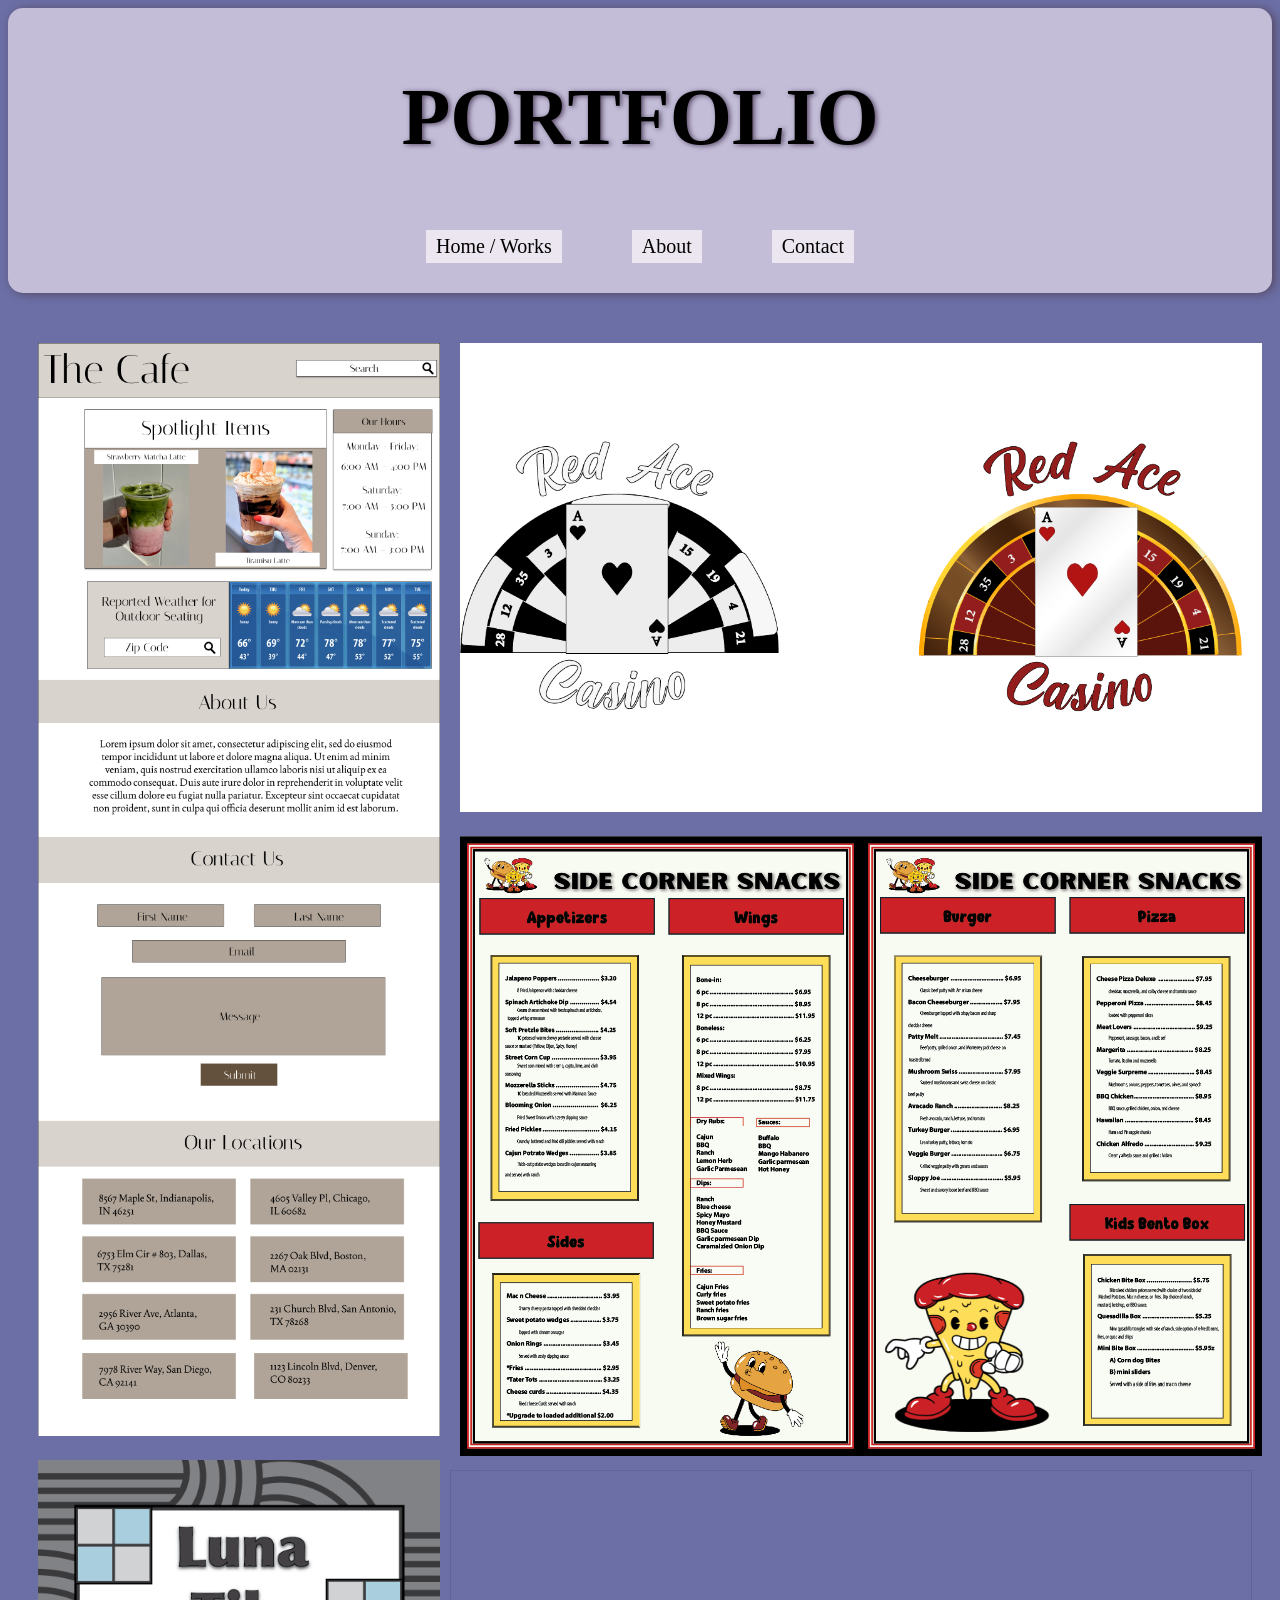
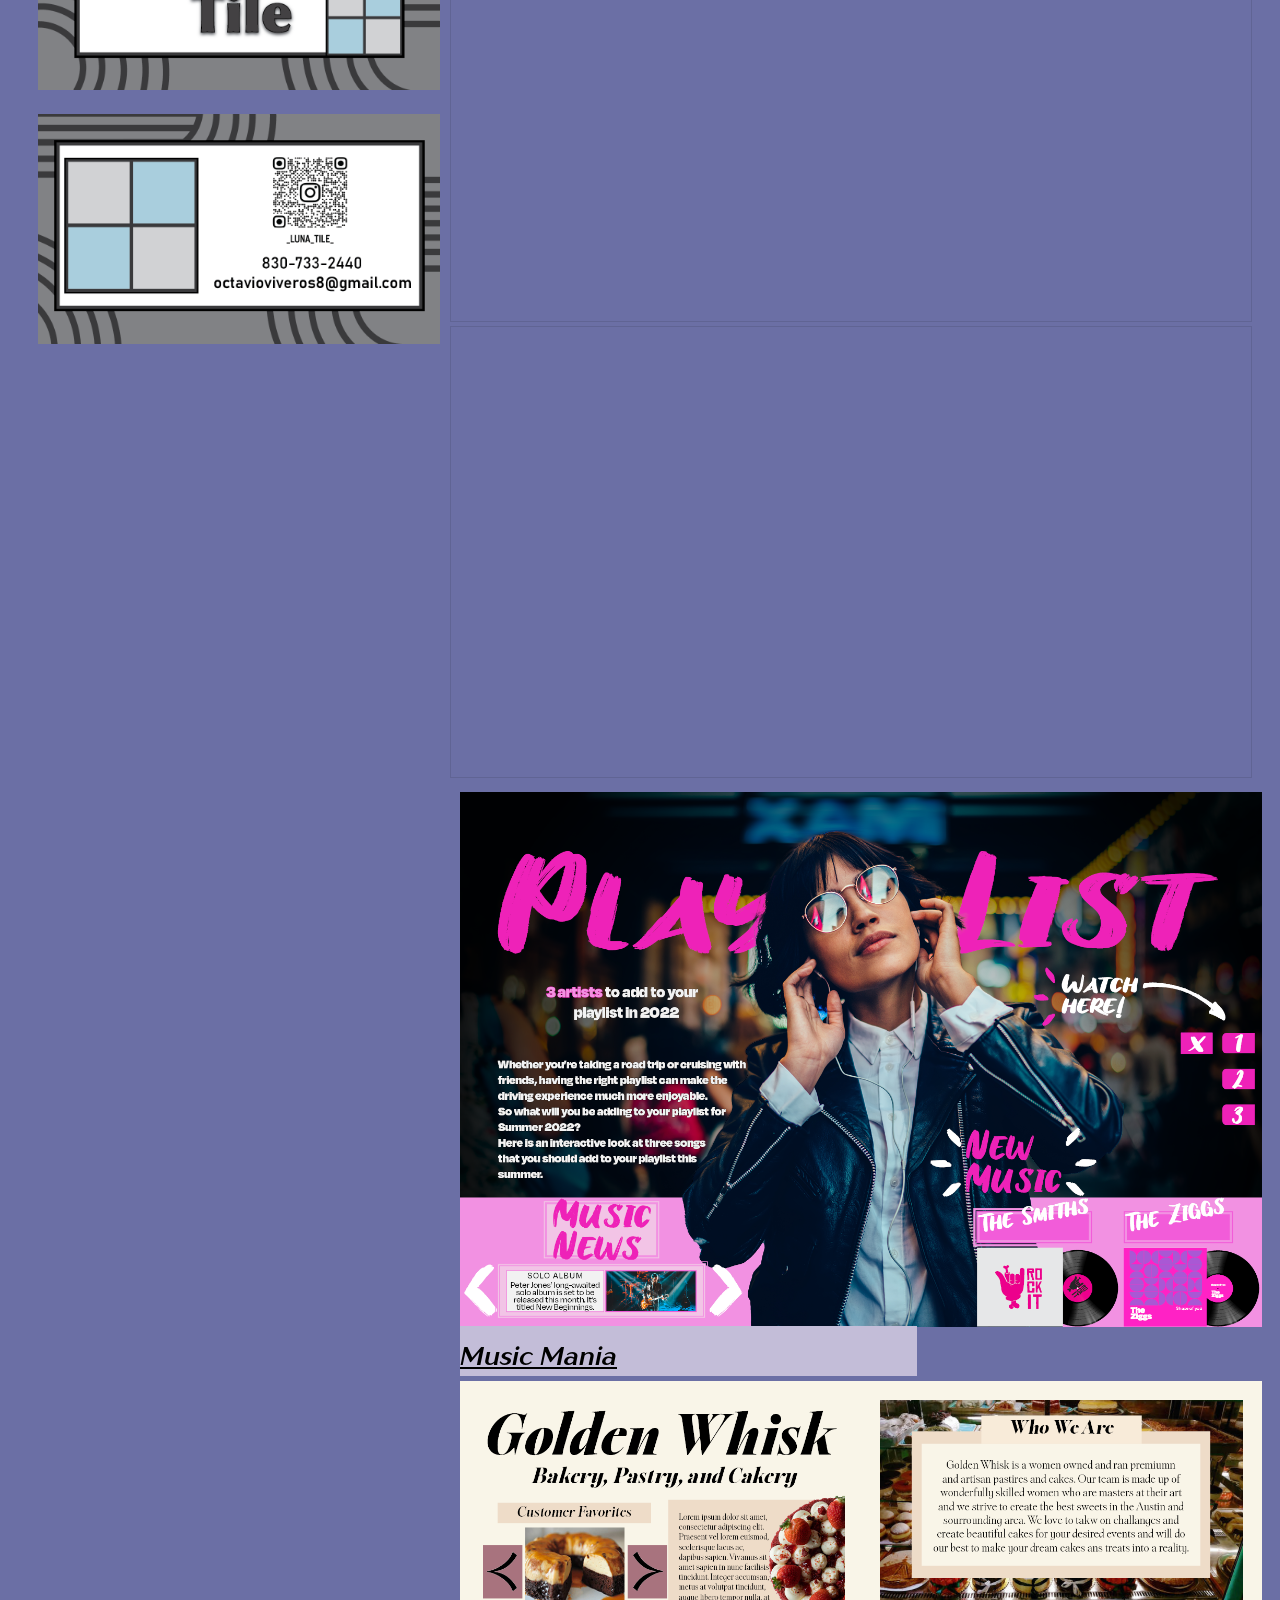
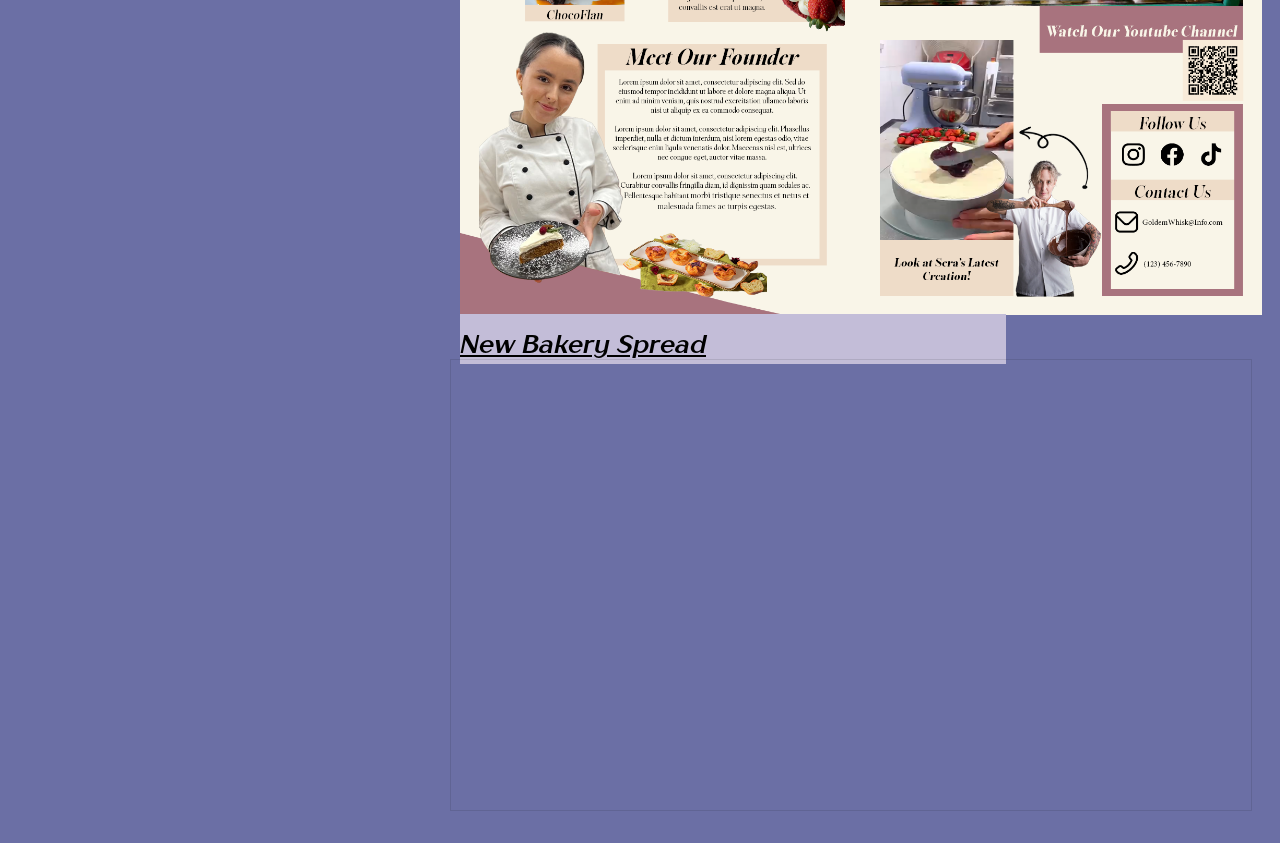
<file: index.html>
<!DOCTYPE html>
<html>
    <head>
        <meta charset="utf-8">
        <meta http-equiv="X-UA-Compatible" content="IE=edge">
        <title>Aaliyah Partida</title>
        <meta name="description" content="Aaliyah Partida's personal website">
        <meta name="viewport" content="width=device-width, initial-scale=1">
        <link rel="stylesheet" href="main.css">
    </head>
    <body>
        </div>
        <div class="title">
            <h1>PORTFOLIO</h1>
            <button onclick="window.location.href='index.html'">Home / Works</button>
            <button onclick="window.location.href='about.html'">About</button>  
            <button onclick="window.location.href='contact.html'">Contact</button>
        </div>
        <div class="img">
            <div>
            <img src="images/Float (Copy).png" alt="cafe mock">
            <img src="images/card-01.png" alt="frontcard">
            <img src="images/card-02.png" alt="backcard">
            </div>

            <div>
            <img src="images/casino.png" alt="casino">
            <img src="images/Menu2.png" alt="cafe mock">
            <iframe style="border: 1px solid rgba(0, 0, 0, 0.1);" width="800" height="450" src="https://embed.figma.com/proto/ULF324wH5hEONEjKQaGhAk/Final-proj?node-id=1-2&page-id=0%3A1&starting-point-node-id=1%3A2&embed-host=share" allowfullscreen></iframe>
            <iframe style="border: 1px solid rgba(0, 0, 0, 0.1);" width="800" height="450" src="https://embed.figma.com/proto/Pm2fiHGXMOHoJvxuZRdEWx/Untitled?node-id=1-15&page-id=0%3A1&embed-host=share" allowfullscreen></iframe>
            <img src="images/Music Magazine Template2.png" alt="music">
            <a href="https://indd.adobe.com/view/0935fe7e-3fd3-4c36-93a7-be5d0d03c6d2">Music Mania</a>
            <img src="images/bakery_spread2.png" alt="bakery">
            <a href="https://indd.adobe.com/view/72220d40-4811-484a-8556-0bb905758ab0">New Bakery Spread</a>
<iframe style="border: 1px solid rgba(0, 0, 0, 0.1);" width="800" height="450" src="https://embed.figma.com/board/n7nObS6niVLnvRhCquILY1/APartida---figjam-Storyboard?node-id=0-1&embed-host=share" allowfullscreen></iframe>        </div>
    </div>
    </body>
</html>
</file>
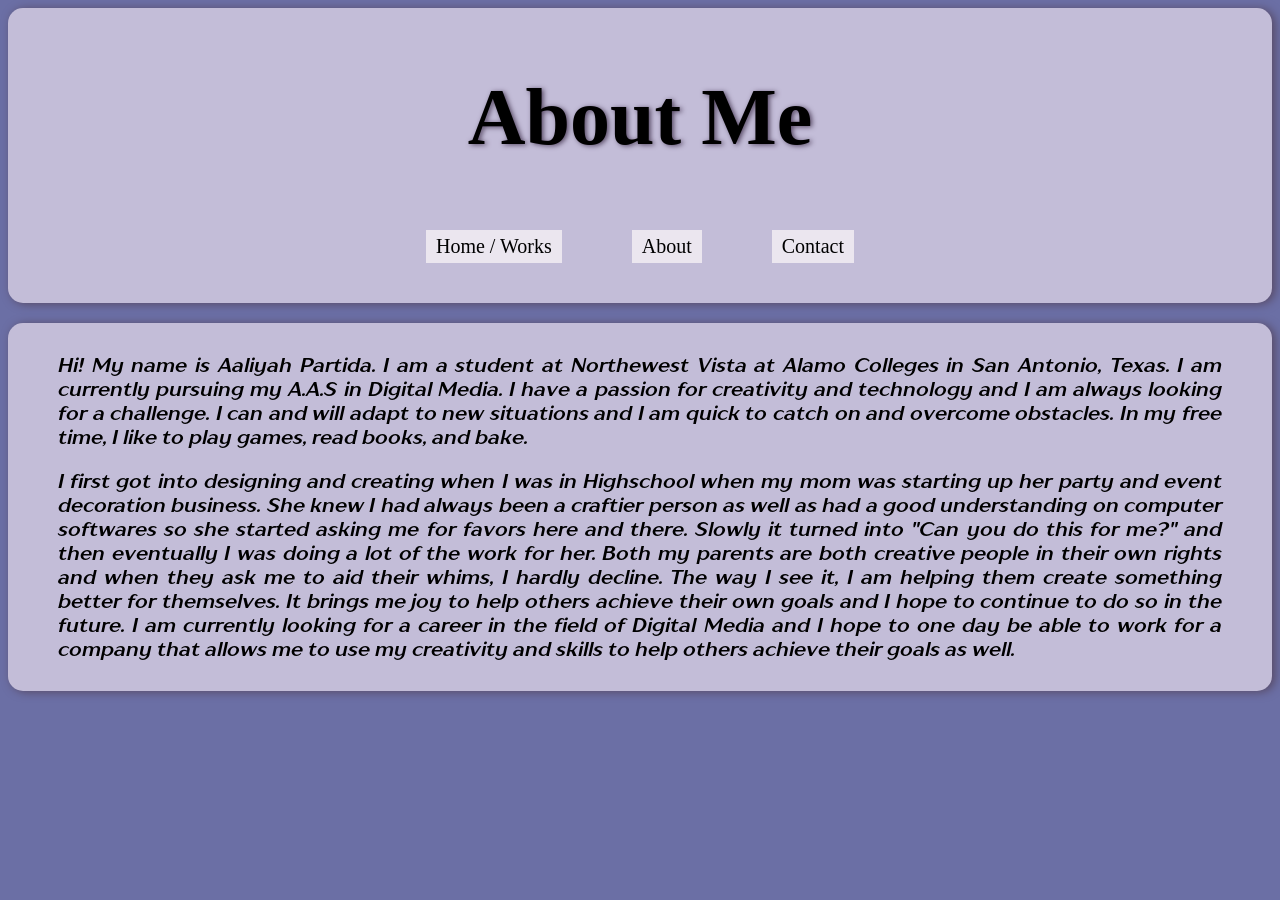
<file: about.html>
<!DOCTYPE html>
<html>
    <head>
        <meta charset="utf-8">
        <meta http-equiv="X-UA-Compatible" content="IE=edge">
        <title>About Me</title>
        <meta name="description" content="Aaliyah Partida's personal website">
        <meta name="viewport" content="width=device-width, initial-scale=1">
        <link rel="stylesheet" href="about.css">
    </head>
    <body>
        <div class="about">
            <h1>About Me</h1>            
            <button onclick="window.location.href='index.html'">Home / Works</button>
            <button onclick="window.location.href='about.html'">About</button>  
            <button onclick="window.location.href='contact.html'">Contact</button>
        </div>
                <div class="content">
            <p>Hi! My name is Aaliyah Partida. I am a student at Northewest Vista at Alamo Colleges in San Antonio, Texas. I am currently pursuing my A.A.S in Digital Media. 
                I have a passion for creativity and technology and I am always looking for a challenge. I can and will adapt to new situations and I am quick to catch on and overcome obstacles. In my free time, I like to play games, read books, 
                and bake.</p>
                <p> I first got into designing and creating when I was in Highschool when my mom was starting up her party and event decoration business. She knew I had always been a craftier person as well as had a good understanding on computer softwares so she started
                    asking me for favors here and there. Slowly it turned into "Can you do this for me?" and then eventually I was doing a lot of the work for her. Both my parents are both creative people in their own rights and when they ask me to aid their whims, I hardly decline.
                    The way I see it, I am helping them create something better for themselves. It brings me joy to help others achieve their own goals and I hope to continue to do so in the future. 
                    I am currently looking for a career in the field of Digital Media and I hope to one day be able to work for a company that allows me to use my creativity and skills to help others achieve their goals as well.</p>
        </div>
    </body>
</html>
</file>
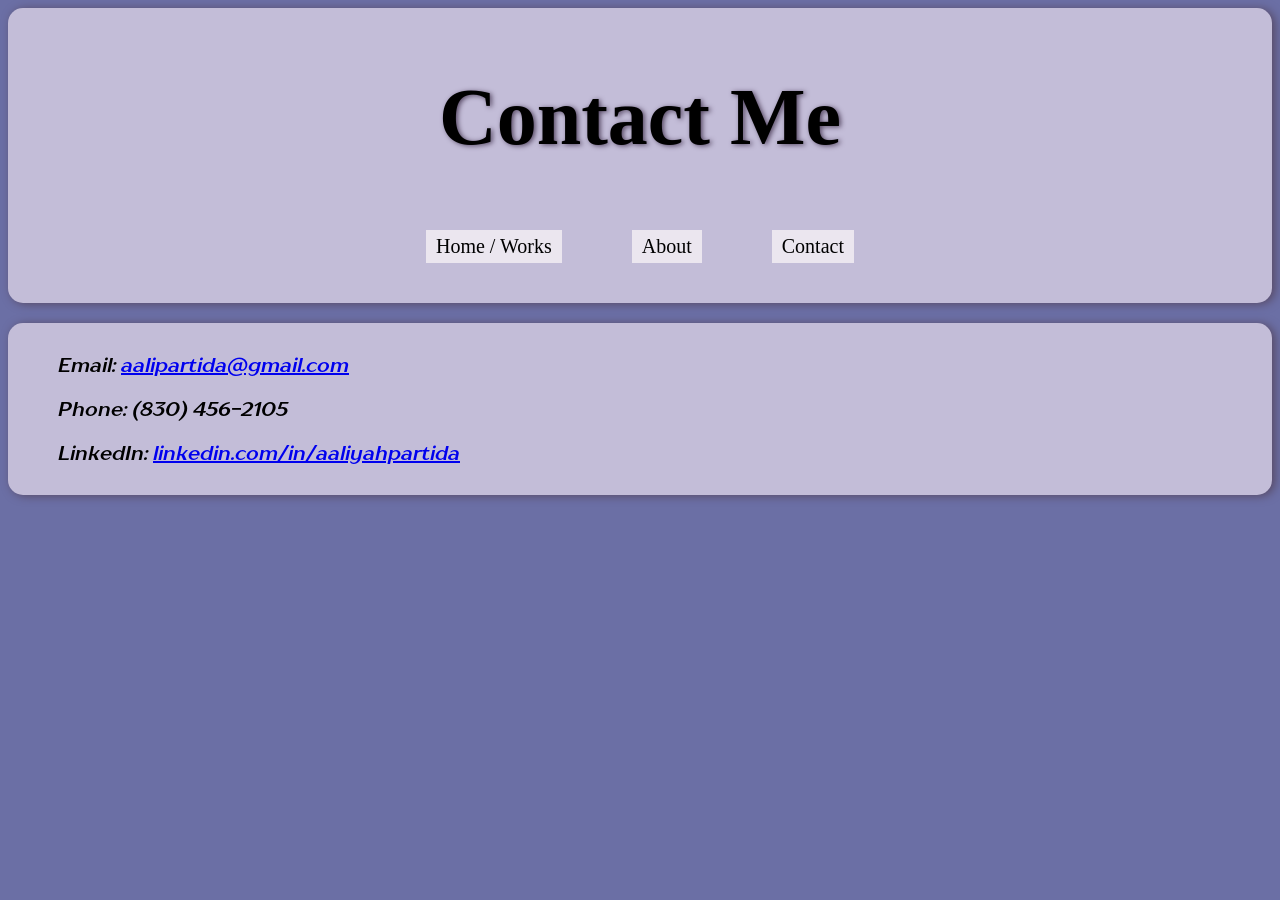
<file: contact.html>
<!DOCTYPE html>
<html>
    <head>
        <meta charset="utf-8">
        <meta http-equiv="X-UA-Compatible" content="IE=edge">
        <title>Contact Me</title>
        <meta name="description" content="Contact information for Aaliyah Partida">
        <meta name="viewport" content="width=device-width, initial-scale=1">
        <link rel="stylesheet" href="contact.css">
    </head>
    <body>
        <div class="contact">
            <h1>Contact Me</h1>
            <button onclick="window.location.href='index.html'">Home / Works</button>
            <button onclick="window.location.href='about.html'">About</button>  
            <button onclick="window.location.href='contact.html'">Contact</button>
        </div>
        <div class="content">
            <p>Email:  <a href="mailto:aalipartida@gmail.com">aalipartida@gmail.com</a></p>
            <p>Phone:  (830) 456-2105</p>
            <p>LinkedIn:  <a href="https://www.linkedin.com/in/aaliyah-partida-b9958640b" target="_blank">linkedin.com/in/aaliyahpartida</a></p>
        </div>
    </body>
</html>
</file>
<file: main.css>
.title {

                    background-color: #c3bdd8;
                    border-radius: 15px;
                    border: 5px #574964;
                    box-shadow: 3px 1px 10px #574964;
                    text-align: center;
                    font-family: "BrugeVibes-Regular";
                    font-size: 40px;
                    text-shadow: 2px 1px 5px #574964;
                    padding-top: 10px;
}    
    button {
                        background-color: #ebe6ef;
                        text-align: center;
                        font-family: "BrugeVibes-Regular";
                        font-size: 20px;
                        padding: 5px 10px;
                        border: none;
                        margin: 30px;
                        margin-top: 1px;
                
}
body {
                    background-color: #6b6fa5;
                }
                @font-face {
                        font-family: "BrugeVibes-Regular";
                        src: url("BrugeVibes-Regular.ttf") format("truetype");
                        font-family: "TT Drugs Trial Bold Italic";
                        src: url("TT Drugs Trial Bold Italic.otf") format("truetype");
            
                    }


.img {
    display: grid;
    grid-template-columns: 1fr 1fr;
    gap: 20px;
    align-items: start;
    margin-top: 20px;
    padding: 20px;
}

.img img {
    width: 100%;
    height: auto;
    padding: 10px;
}
a {
    color: #000000;
    font-family: "TT Drugs Trial Bold Italic";
    background-color: #c3bdd8;
    font-size: 25px;
    margin: 10px;
    padding-top: 15px;
    padding-bottom: 5px;
    padding-right: 300px;
}
</file>
<file: about.css>
body {                   
                    background-color: #6b6fa5;
                }
                @font-face {
                        font-family: "BrugeVibes-Regular";
                        src: url("BrugeVibes-Regular.ttf") format("truetype");
                        font-family: "TT Drugs Trial Bold Italic";
                        src: url("TT Drugs Trial Bold Italic.otf") format("truetype");
            
                    }
 .about {
                    background-color: #c3bdd8;
                    border-radius: 15px;
                    border: 5px #574964;
                    box-shadow: 3px 1px 10px #574964;
                    text-align: center;
                    font-family: "BrugeVibes-Regular";
                    font-size: 40px;
                    text-shadow: 2px 1px 5px #574964;
                    padding: 10px;

 }
     button {
                        background-color: #ebe6ef;
                        text-align: center;
                        font-family: "BrugeVibes-Regular";
                        font-size: 20px;
                        padding: 5px 10px;
                        border: none;
                        margin: 30px;
                        margin-top: 1px;
                
}
.content {
                    background-color: #c3bdd8;
                    border-radius: 15px;
                    border: 5px #574964;
                    box-shadow: 3px 1px 10px #574964;
                    text-align: justify;
                    padding: 10px 50px 10px 50px;
                    font-family: "tt drugs trial bold italic";
                    font-size: 20px;
                    margin-top: 20px;
                }
</file>
<file: contact.css>
body {                   
                    background-color: #6b6fa5;
                }
                @font-face {
                        font-family: "BrugeVibes-Regular";
                        src: url("BrugeVibes-Regular.ttf") format("truetype");
                        font-family: "TT Drugs Trial Bold Italic";
                        src: url("TT Drugs Trial Bold Italic.otf") format("truetype");
            
                    }
 .contact {
                    background-color: #c3bdd8;
                    border-radius: 15px;
                    border: 5px #574964;
                    box-shadow: 3px 1px 10px #574964;
                    text-align: center;
                    font-family: "BrugeVibes-Regular";
                    font-size: 40px;
                    text-shadow: 2px 1px 5px #574964;
                    padding: 10px;

 }
     button {
                        background-color: #ebe6ef;
                        text-align: center;
                        font-family: "BrugeVibes-Regular";
                        font-size: 20px;
                        padding: 5px 10px;
                        border: none;
                        margin: 30px;
                        margin-top: 1px;
                
}
.content {
                    background-color: #c3bdd8;
                    border-radius: 15px;
                    border: 5px #574964;
                    box-shadow: 3px 1px 10px #574964;
                    text-align: justify;
                    padding: 10px 50px 10px 50px;
                    font-family: "tt drugs trial bold italic";
                    font-size: 20px;
                    margin-top: 20px;
                }
</file>
